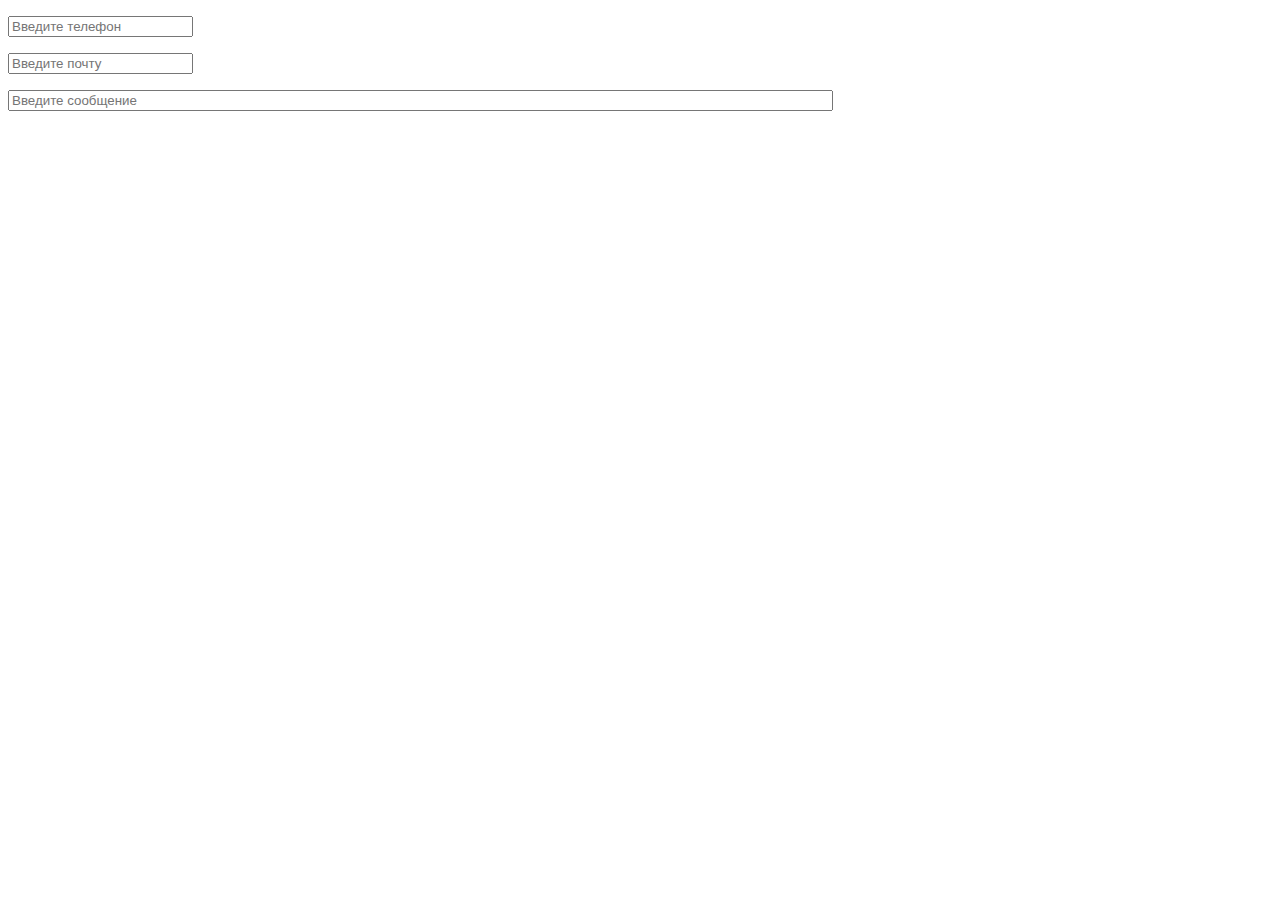
<file: js2/index.html>
<!DOCTYPE HTML> 
<html lang="ru">
  <head>
    <meta charset="UTF-8">
    <title>Название страницы</title>
    <meta name="description" content="Описание страницы" />
    <link rel="icon" href="/img/favicon.png">
    <script src="https://ajax.googleapis.com/ajax/libs/jquery/3.6.1/jquery.min.js"></script>
  </head>
  <body>
    <p><input class="phone" placeholder="Введите телефон" oninput="validPhone(this)"/></p>
    <p><input class="mail" placeholder="Введите почту" oninput="validMail(this)"/></p>
    <p><input class="text" placeholder="Введите сообщение" size="100" /></p>
  </body>
  <script src="task22.js"></script>
</html>
</file>
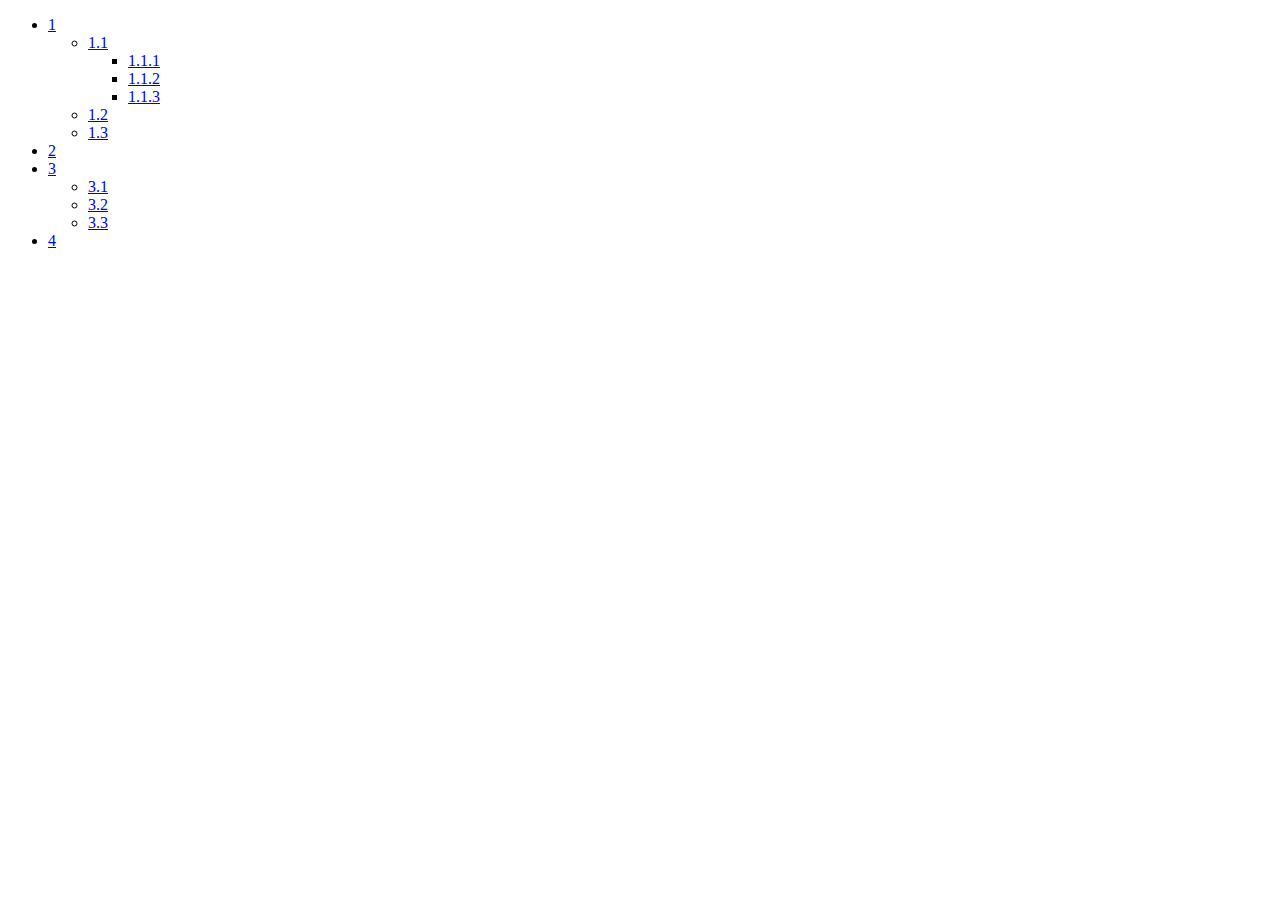
<file: js3/index.html>
<!DOCTYPE HTML> 
<html lang="ru">
  <head>
    <meta charset="UTF-8">
    <title>Задание 2.3</title>
    <meta name="description" content="Описание страницы" />
    <link rel="icon" href="/img/favicon.png">
    <script src="https://ajax.googleapis.com/ajax/libs/jquery/3.6.1/jquery.min.js"></script>
  </head>
  <body onload="setPlusIcon()">
    <ul>
        <li><a href="https://google.com" target="_blank">1</a>
            <ul>
                <li><a href="https://google.com" target="_blank">1.1</a>
                    <ul>
                        <li><a href="https://google.com" target="_blank">1.1.1</a></li>
                        <li><a href="https://google.com" target="_blank">1.1.2</a></li>
                        <li><a href="https://google.com" target="_blank">1.1.3</a></li>
                    </ul>
                </li>
                <li><a href="https://google.com" target="_blank">1.2</a></li>
                <li><a href="https://google.com" target="_blank">1.3</a></li>
            </ul>
        </li>
        <li><a href="https://google.com" target="_blank">2</a></li>
        <li><a href="https://google.com" target="_blank">3</a>
            <ul>
                <li><a href="https://google.com" target="_blank">3.1</a></li>
                <li><a href="https://google.com" target="_blank">3.2</a></li>
                <li><a href="https://google.com" target="_blank">3.3</a></li>
            </ul>
        </li>
        <li><a href="https://google.com" target="_blank">4</a></li>
    </ul>
    
  </body>
  <script src="task23.js"></script>
</html>
</file>
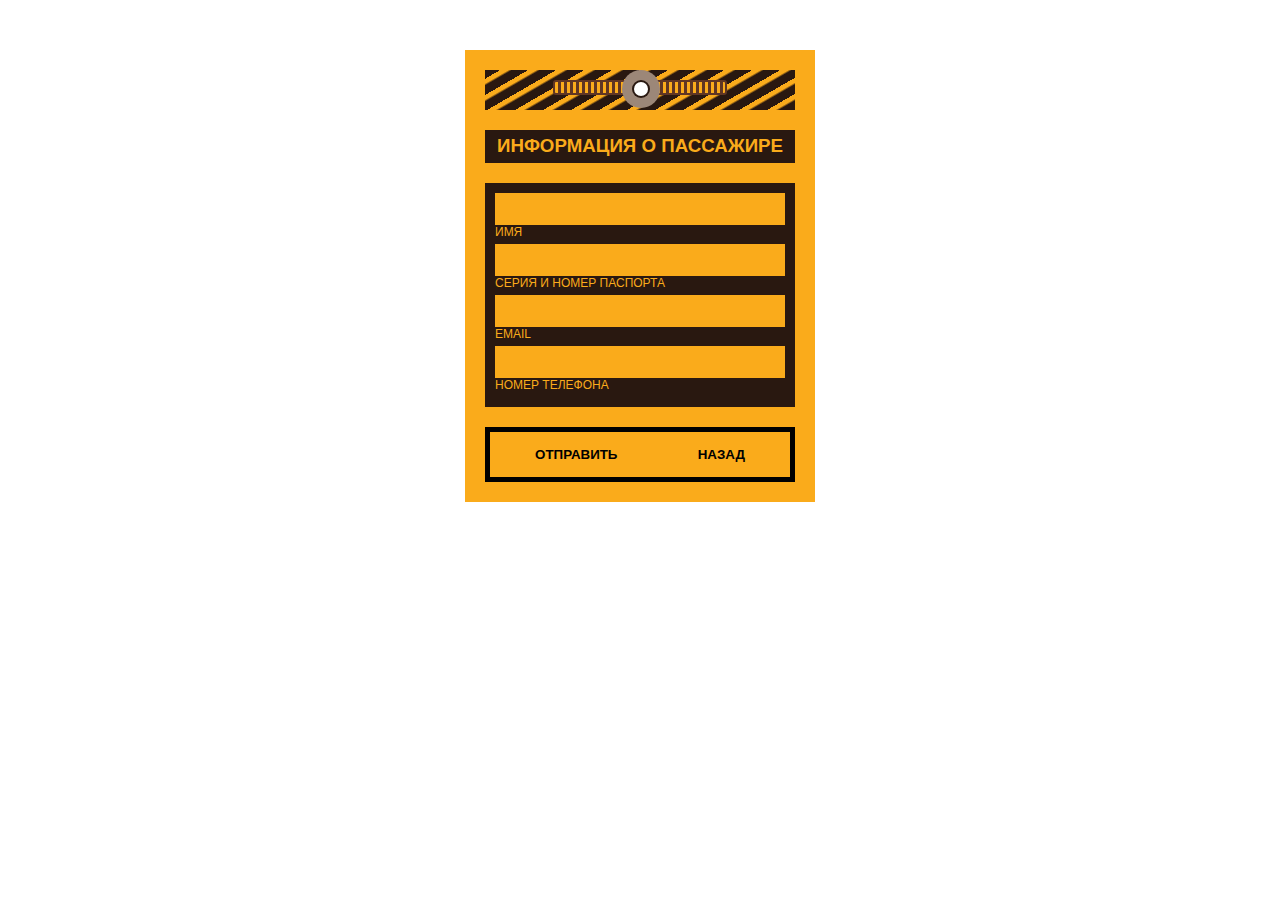
<file: js4/index.html>
<!DOCTYPE HTML> 
<html lang="ru">
  <head>
    <meta charset="UTF-8">
    <title>Задание 2.4</title>
    <meta name="description" content="Описание страницы" />
    <link rel="icon" href="/img/favicon.png">
    <link rel="stylesheet" href="styles.css"/>
    <script src="https://ajax.googleapis.com/ajax/libs/jquery/3.6.1/jquery.min.js"></script>
  </head>
  <body>
    <form action="" class="railway">
        <div class="stripes-block">
        <div class="line"></div>
        </div>
        <h3>Информация о пассажире</h3>
        <div class="form-group">
        <input type="text" id="name" ><label for="name">Имя</label>
        <input type="text" id="pass" ><label for="pass">Серия и номер паспорта</label>
        <input type="text" id="email" ><label for="email">Email</label>
        <input type="text" id="phone" ><label for="phone">Номер телефона</label>
        </div>
        <div class="sub-block">
        <div class="sub-button">
            <button type="button" >Отправить</button>
        </div>
        <div class="undo-button">
            <button type="button" onclick="undoForm()">Назад</button>
            </div>
        </div>
        </form>
  </body>
  <script src="task24.js"></script>
</html>
</file>
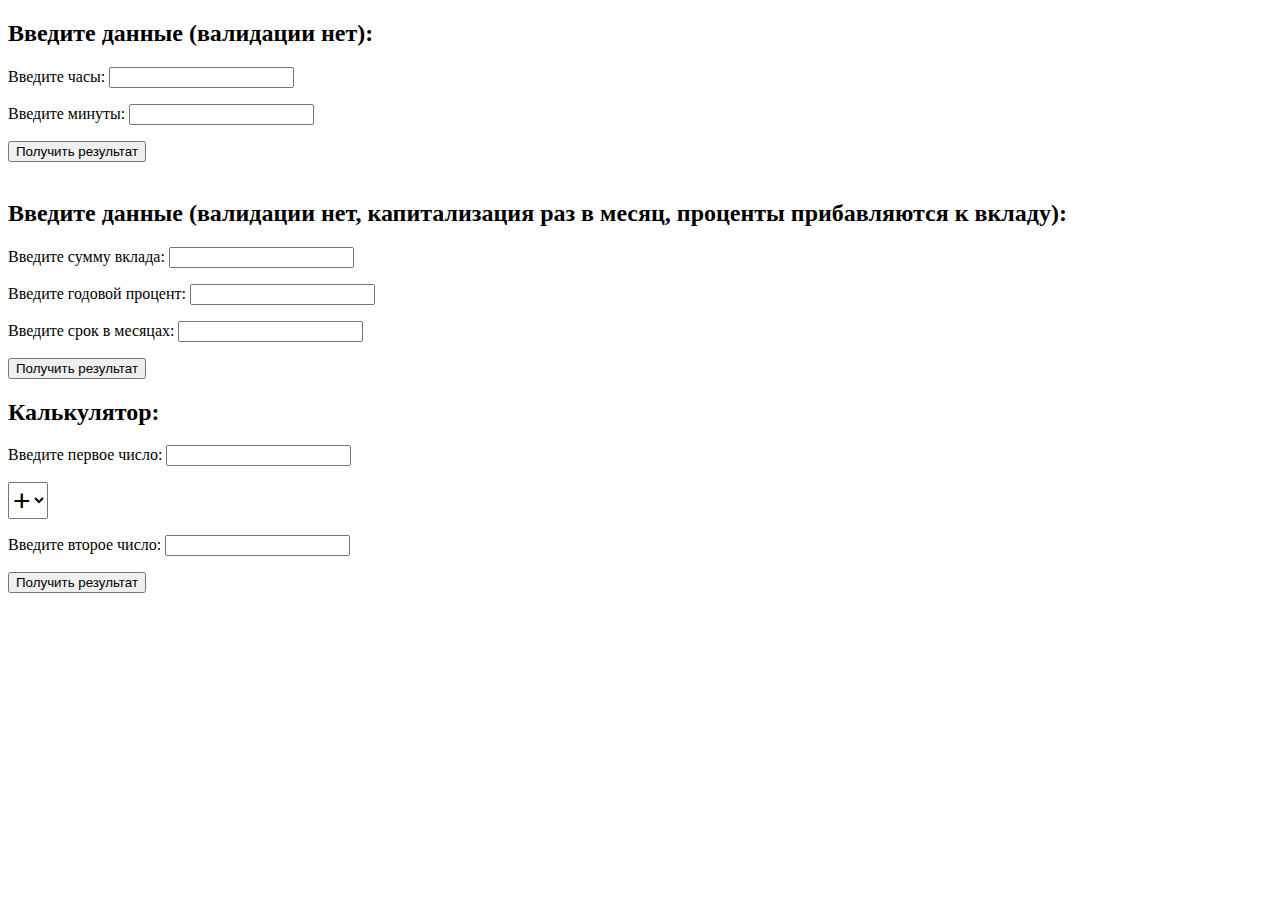
<file: php-123/index.html>
<!DOCTYPE html>
<html>
<head>
<title>METANIT.COM</title>
<meta charset="utf-8">
</head>
<body>
    <h2>Введите данные (валидации нет):</h2>
    <form action="watch.php" method="POST">
        <p>Введите часы: <input type="text" name="hours" /></p>
        <p>Введите минуты: <input type="text" name="minutes" /></p>
        <input type="submit" value="Получить результат">
    </form>
    <br/>
    <h2>Введите данные (валидации нет, капитализация раз в месяц, проценты прибавляются к вкладу):</h2>
    <form action="deposite.php" method="POST">
        <p>Введите сумму вклада: <input type="text" name="summ" /></p>
        <p>Введите годовой процент: <input type="text" name="percent" /></p>
        <p>Введите срок в месяцах: <input type="text" name="deposite_term" /></p>
        <input type="submit" value="Получить результат">
    </form>
    <h2>Калькулятор:</h2>
    <form action="calculate.php" method="POST">
        <p>Введите первое число: <input type="text" name="num1" /></p>
        <select name="operation" style="font-size:30px">
            <option>+</option>
            <option>-</option>
            <option>*</option>
            <option>/</option>
          </select>
        <p>Введите второе число: <input type="text" name="num2" /></p>
        
        <input type="submit" value="Получить результат">
    </form>   
</body>
</html>
</file>
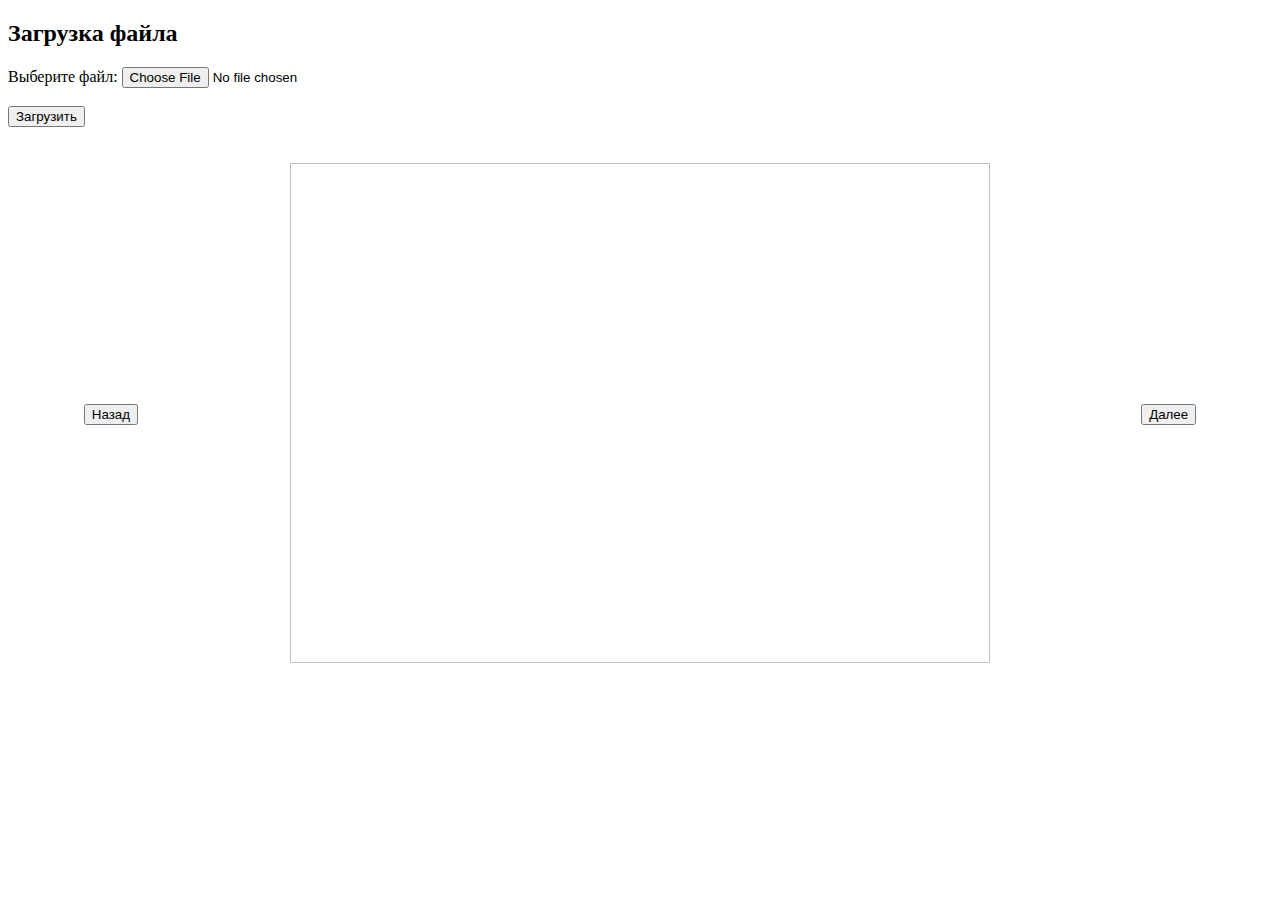
<file: php-4/index.html>
<!DOCTYPE html>
<html>
    <head>
        <title>Галерея</title>
        <meta charset="utf-8" />
        <script src="https://ajax.googleapis.com/ajax/libs/jquery/3.6.1/jquery.min.js"></script>
    </head>
    <body onload="load()">
        <h2>Загрузка файла</h2>
        <form action="upload.php" method="post" enctype="multipart/form-data">
            Выберите файл: <input type="file" name="filename" size="10" /><br /><br />
            <input type="submit" value="Загрузить" />
        </form>
        <br /><br />
        <div style="display: flex; justify-content:space-around; align-items: center">
            <div>
                <button class="back">Назад</button>
            </div>
            <div>
                <img  width="700px" height="500px"/>
            </div>
            <div>
                <button class="next">Далее</button>
            </div>
        </div>
    </body>
    <script src="interactive.js"></script>
</html>
</file>
<file: js4/styles.css>
* {
    box-sizing: border-box;
 }
 .railway {
    max-width: 350px;
    margin: 50px auto 0;
    padding: 20px;
    background: #FAAB1B;
    font-family: 'Oswald', sans-serif;
 }
 .stripes-block {
    position: relative;
    padding: 10px 10px 15px;
    margin-bottom: 20px;
    background: repeating-linear-gradient(-30deg, #291810, #291810 8px, #FAAB1B 10px, #FAAB1B 14px);
 }
 .stripes-block:before {
    content: "";
    position: absolute;
    left: 50%;
    top: 12px;
    margin-left: -6px;
    width: 14px;
    height: 14px;
    border-radius: 50%;
    background: #fffffe;
    box-shadow: 0 0 0 2px #291810, 0 0 0 12px #9c8778;
 }
 .line {
    width: 60%;
    margin: 0 auto;
    height: 15px;
    border: 2px solid #603624;
    border-radius: 3px;
    background: repeating-linear-gradient(90deg, #FAAB1B, #FAAB1B 3px, #603624 3px, #603624 6px);
 }
 .railway h3 {
    padding: 7px;
    margin-bottom: 20px;
    text-align: center;
    line-height: 1;
    text-transform: uppercase;
    color: #FAAB1B;
    background: #291810;
 }
 .form-group {
    margin-bottom: 20px;
    padding: 10px;
    background: #291810;
 }
 .form-group input, .form-group label, .form-group textarea {
    display: block;
    width: 100%;
 }
 .form-group input {
    padding-left: 10px;
    padding-right: 10px;
    line-height: 30px;
    background: #FAAB1B;
    border-width: 0;
    font-weight: bold;
 }
 .form-group label {
    margin-bottom: 5px;
    color: #FAAB1B;
    text-transform: uppercase;
    font-size: 12px;
 }
 .sub-block {
    padding: 10px;
    display: flex;
    justify-content: space-around;
    align-items: center;
    background: repeating-linear-gradient(-30deg, #291810, #291810 8px, #FAAB1B 10px, #FAAB1B 14px);
    text-align: center;
    cursor: pointer;
 }
 .sub-block {

    padding: 5px;
    border: 5px solid;
    background: #FAAB1B;
 }

 .sub-button button,.undo-button button {
    padding: 10px;
    background: #FAAB1B;
    border-width: 0;
    text-transform: uppercase;
    cursor: pointer;
    font-weight: bold;
 }
</file>
